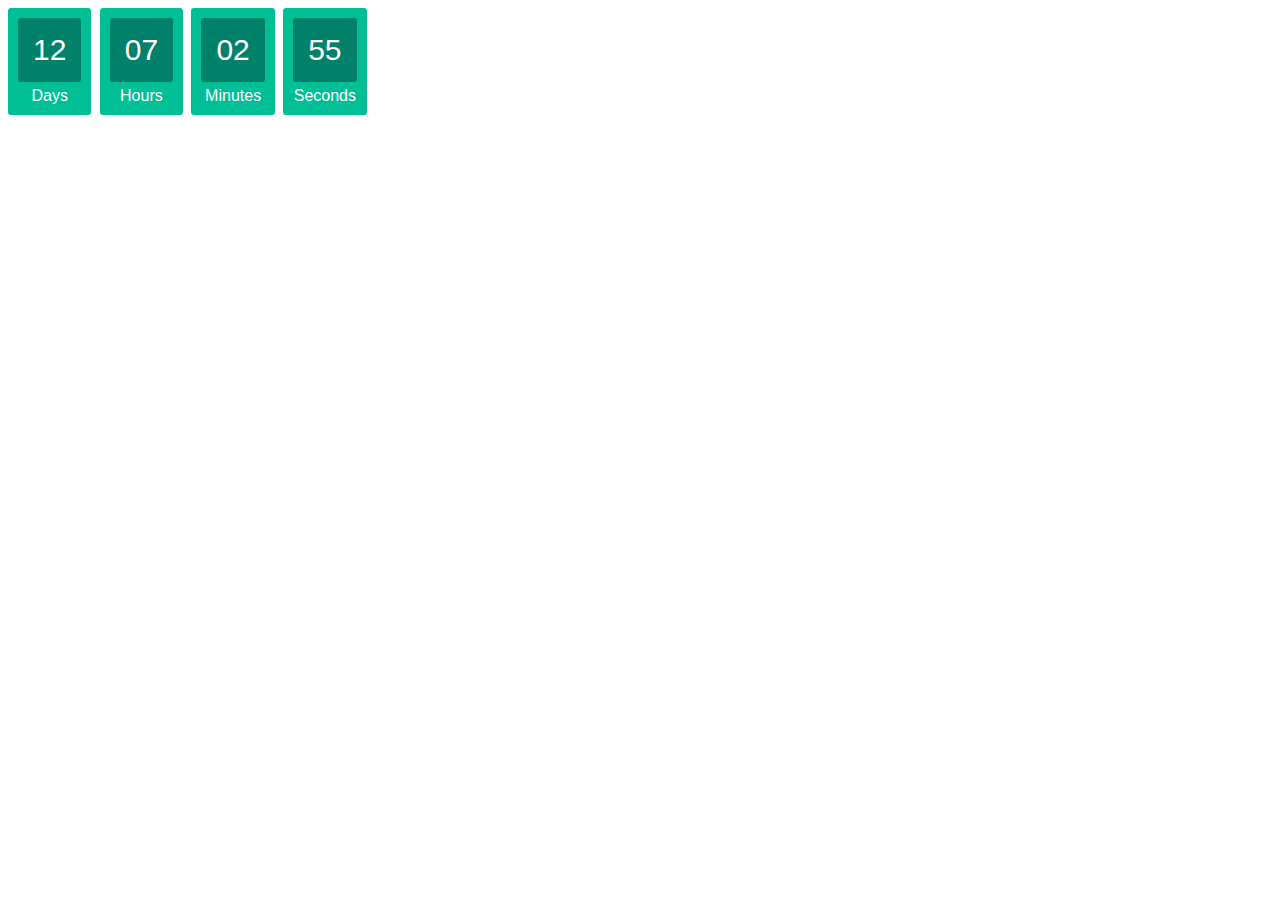
<file: test.html>
<!DOCTYPE html>
<html lang="en">

<head>
    <meta charset="UTF-8">
    <meta http-equiv="X-UA-Compatible" content="IE=edge">
    <meta name="viewport" content="width=device-width, initial-scale=1.0">
    <title>Document</title>
    <style>
        #clockdiv {
            font-family: sans-serif;
            color: #fff;
            display: inline-block;
            font-weight: 100;
            text-align: center;
            font-size: 30px;
        }

        #clockdiv>div {
            padding: 10px;
            border-radius: 3px;
            background: #00BF96;
            display: inline-block;
        }

        #clockdiv div>span {
            padding: 15px;
            border-radius: 3px;
            background: #00816A;
            display: inline-block;
        }

        .smalltext {
            padding-top: 5px;
            font-size: 16px;
        }
    </style>
</head>

<body>
    <script>
        var today = new Date();

    </script>
    <div id="hvn">
        <script>
            var today = new Date();
            var time = today.getHours() + ":" + today.getMinutes() + ":" + today.getSeconds();

            // document.getElementById("hvn").innerHTML = time;
        </script>
    </div>
    <div id="clockdiv">
        <div>
            <span class="days"></span>
            <div class="smalltext">Days</div>
        </div>
        <div>
            <span class="hours"></span>
            <div class="smalltext">Hours</div>
        </div>
        <div>
            <span class="minutes"></span>
            <div class="smalltext">Minutes</div>
        </div>
        <div>
            <span class="seconds"></span>
            <div class="smalltext">Seconds</div>
        </div>
    </div>
</body>
<script>
    function getTimeRemaining(endtime) {
        var t = Date.parse(endtime) - Date.parse(new Date());
        var seconds = Math.floor((t / 1000) % 60);
        var minutes = Math.floor((t / 1000 / 60) % 60);
        var hours = Math.floor((t / (1000 * 60 * 60)) % 24);
        var days = Math.floor(t / (1000 * 60 * 60 * 24));
        return {
            'total': t,
            'days': days,
            'hours': hours,
            'minutes': minutes,
            'seconds': seconds
        };
    }

    function initializeClock(id, endtime) {
        var clock = document.getElementById(id);
        var daysSpan = clock.querySelector('.days');
        var hoursSpan = clock.querySelector('.hours');
        var minutesSpan = clock.querySelector('.minutes');
        var secondsSpan = clock.querySelector('.seconds');

        function updateClock() {
            var t = getTimeRemaining(endtime);

            daysSpan.innerHTML = t.days;
            hoursSpan.innerHTML = ('0' + t.hours).slice(-2);
            minutesSpan.innerHTML = ('0' + t.minutes).slice(-2);
            secondsSpan.innerHTML = ('0' + t.seconds).slice(-2);

            if (t.total <= 0) {
                clearInterval(timeinterval);
            }
        }

        updateClock();
        var timeinterval = setInterval(updateClock, 1000);
    }

    var endSale = [{
        'Month': 9,
        'Day': 5,
        'Hour': 0,
        'Minute': 0,
        'Second': 0
    }]

    if (endSale[0]['Month'] == today.getMonth() + 1) {
        var timeFinish = 24 * 3600 - (today.getHours() * 3600 + today.getMinutes() * 60 + today.getSeconds()) + 24 * 3600 * (-today.getDate() + endSale[0]['Day']);
    } else {
        var timeFinish = 24 * 3600 - (today.getHours() * 3600 + today.getMinutes() * 60 + today.getSeconds()) + 24 * 3600 * (30 - today.getDate() + 1 + endSale[0]['Day']);
    }

    var timeRest = timeFinish / (3600*24)

    var deadline = new Date(Date.parse(new Date()) + timeRest * 24 * 60 * 60 * 1000);
    initializeClock('clockdiv', deadline);
</script>


</html>
</file>
